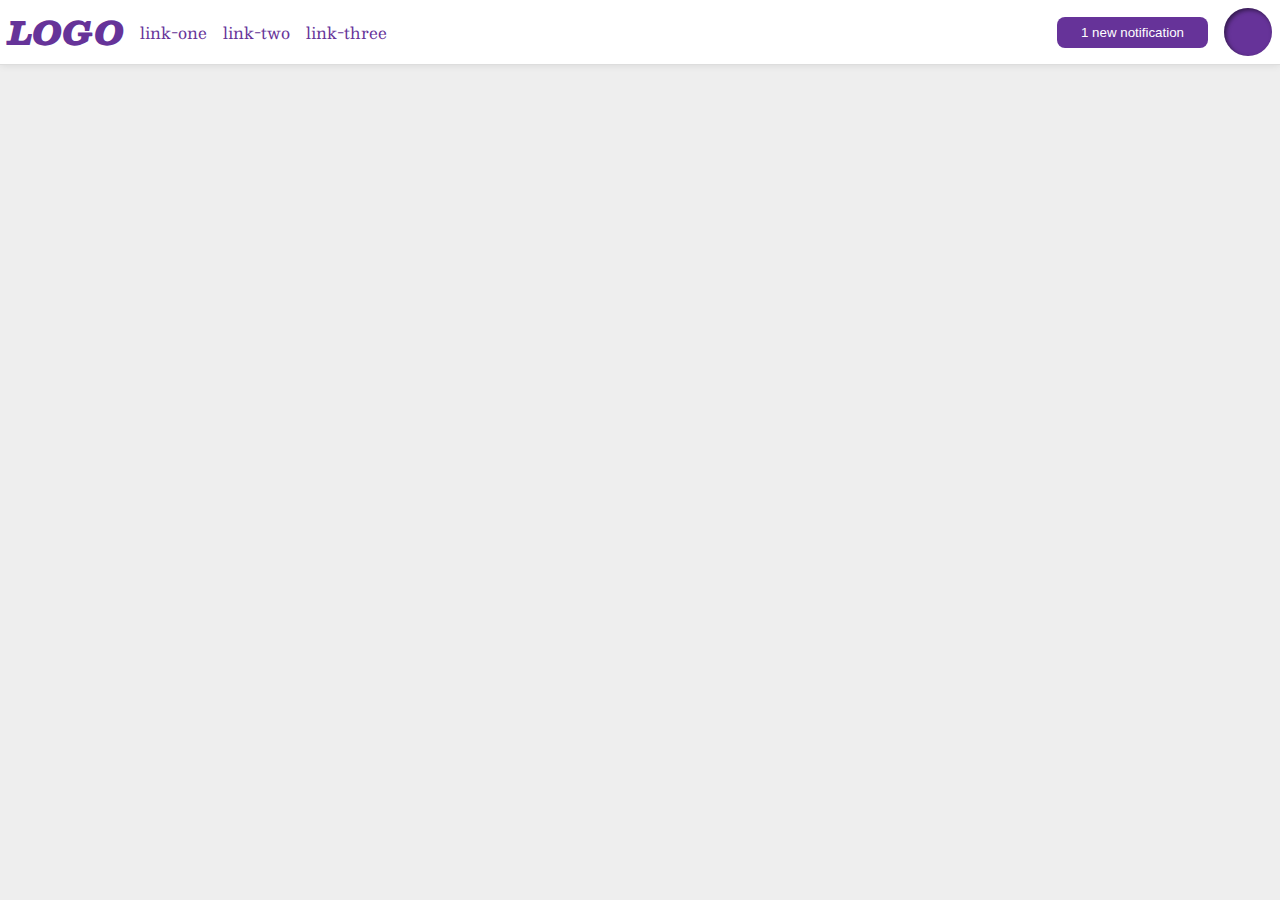
<file: flex/03-flex-header-2/index.html>
<!DOCTYPE html>
<html lang="en">
  <head>
    <meta charset="UTF-8">
    <meta http-equiv="X-UA-Compatible" content="IE=edge">
    <meta name="viewport" content="width=device-width, initial-scale=1.0">
    <title>Flex Header 2</title>
    <link rel="stylesheet" href="style.css">
  </head>
  <body>
    <div class="header">
      <div1>
      <div class="logo">
        LOGO
      </div>
      <ul class="links">
        <li><a href="google.com">link-one</a></li>
        <li><a href="google.com">link-two</a></li>
        <li><a href="google.com">link-three</a></li>
      </ul>
      </div1>
      <div2>
      <button class="notifications">
        1 new notification
      </button>
      <div class="profile-image"></div>
    </div2>
    </div>
  </body>
</html>
</file>
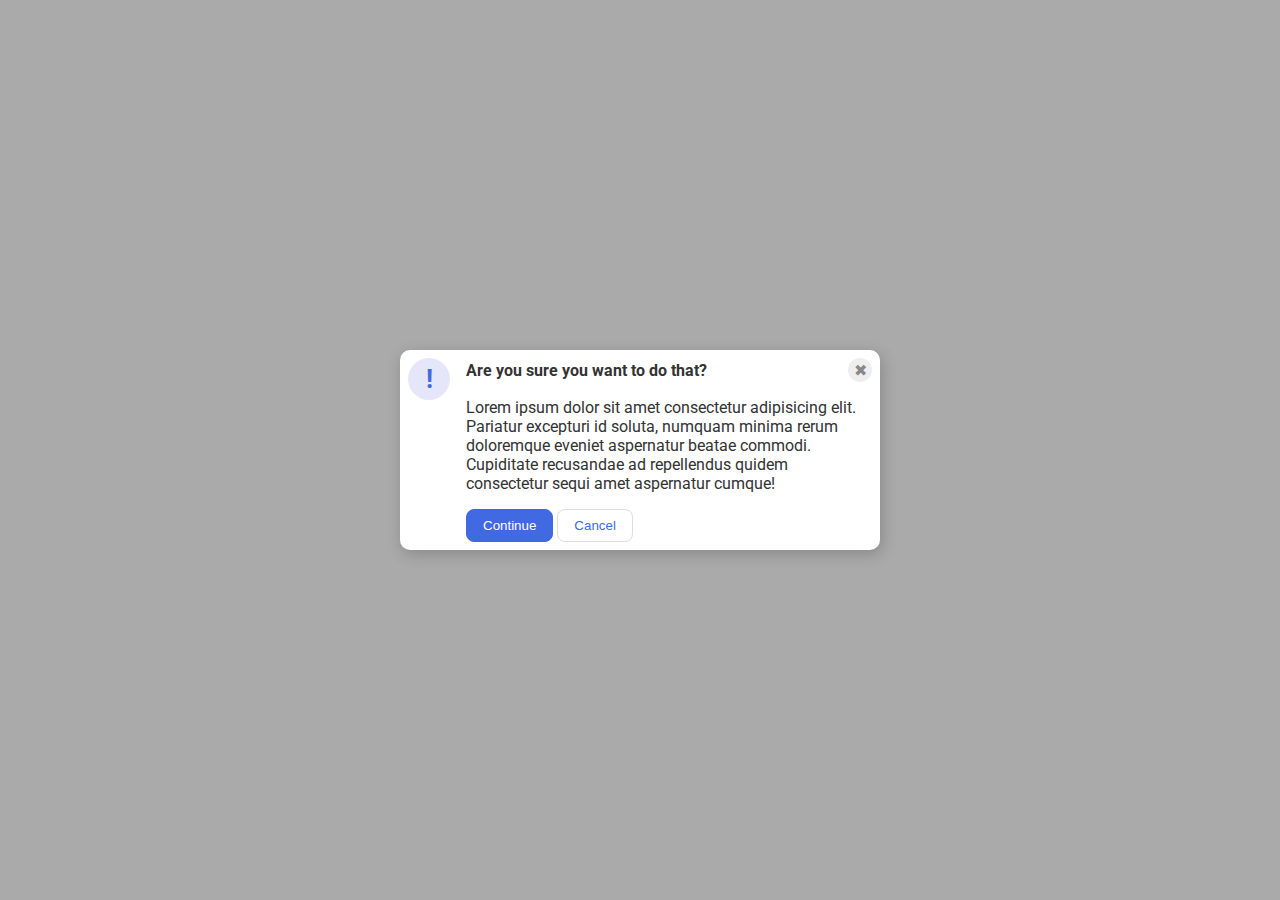
<file: flex/05-flex-modal/index.html>
<!DOCTYPE html>
<html lang="en">
  <head>
    <meta charset="UTF-8">
    <meta http-equiv="X-UA-Compatible" content="IE=edge">
    <meta name="viewport" content="width=device-width, initial-scale=1.0">
    <link rel="stylesheet" href="style.css">
    <title>Modal</title>
  </head>
  <body>
    <div class="modal">
      <div class="icon">!</div>
      <div class="right">
        <div class="right1">
        <div class="header">Are you sure you want to do that?</div>
        <div class="close-button">✖</div>
      </div>
      <div class="text">Lorem ipsum dolor sit amet consectetur adipisicing elit. Pariatur excepturi id soluta, numquam minima rerum doloremque eveniet aspernatur beatae commodi. Cupiditate recusandae ad repellendus quidem consectetur sequi amet aspernatur cumque!</div>
      
        <button class="continue">Continue</button>
        <button class="cancel">Cancel</button>
      </div>
    </div>
  </body>
</html>
</file>
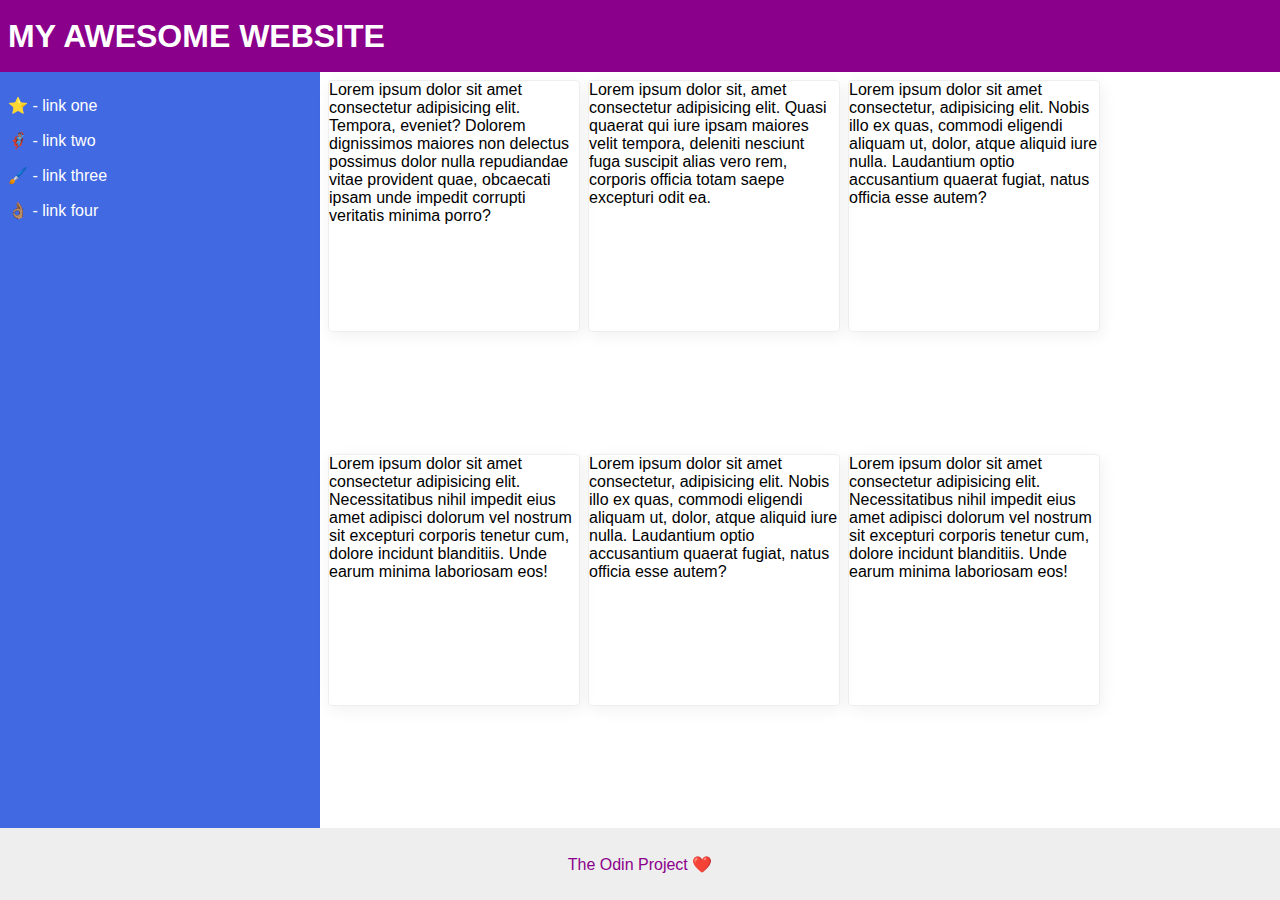
<file: flex/07-flex-layout-2/index.html>
<!DOCTYPE html>
<html lang="en">
  <head>
    <meta charset="UTF-8">
    <meta http-equiv="X-UA-Compatible" content="IE=edge">
    <meta name="viewport" content="width=device-width, initial-scale=1.0">
    <title>The Holy Grail</title>
    <link rel="stylesheet" href="style.css">
  </head>
  <body>
    <div class="header">
      MY AWESOME WEBSITE
    </div>
    
    <div class="mid">
    <div class="sidebar">
      <ul>
        <li><a href="#">⭐ - link one</a></li>
        <li><a href="#">🦸🏽‍♂️ - link two</a></li>
        <li><a href="#">🖌️ - link three</a></li>
        <li><a href="#">👌🏽 - link four</a></li>
      </ul>
    </div>
    <div class="cards">
    <div class="card">Lorem ipsum dolor sit amet consectetur adipisicing elit. Tempora, eveniet? Dolorem dignissimos maiores non delectus possimus dolor nulla repudiandae vitae provident quae, obcaecati ipsam unde impedit corrupti veritatis minima porro?</div>
    <div class="card">Lorem ipsum dolor sit, amet consectetur adipisicing elit. Quasi quaerat qui iure ipsam maiores velit tempora, deleniti nesciunt fuga suscipit alias vero rem, corporis officia totam saepe excepturi odit ea.</div>
    <div class="card">Lorem ipsum dolor sit amet consectetur, adipisicing elit. Nobis illo ex quas, commodi eligendi aliquam ut, dolor, atque aliquid iure nulla. Laudantium optio accusantium quaerat fugiat, natus officia esse autem?</div>
    <div class="card">Lorem ipsum dolor sit amet consectetur adipisicing elit. Necessitatibus nihil impedit eius amet adipisci dolorum vel nostrum sit excepturi corporis tenetur cum, dolore incidunt blanditiis. Unde earum minima laboriosam eos!</div>
    <div class="card">Lorem ipsum dolor sit amet consectetur, adipisicing elit. Nobis illo ex quas, commodi eligendi aliquam ut, dolor, atque aliquid iure nulla. Laudantium optio accusantium quaerat fugiat, natus officia esse autem?</div>
    <div class="card">Lorem ipsum dolor sit amet consectetur adipisicing elit. Necessitatibus nihil impedit eius amet adipisci dolorum vel nostrum sit excepturi corporis tenetur cum, dolore incidunt blanditiis. Unde earum minima laboriosam eos!</div>
    </div>
    
    </div>
    <div class="footer">
      The Odin Project ❤️
    </div>
  </body>
</html>
</file>
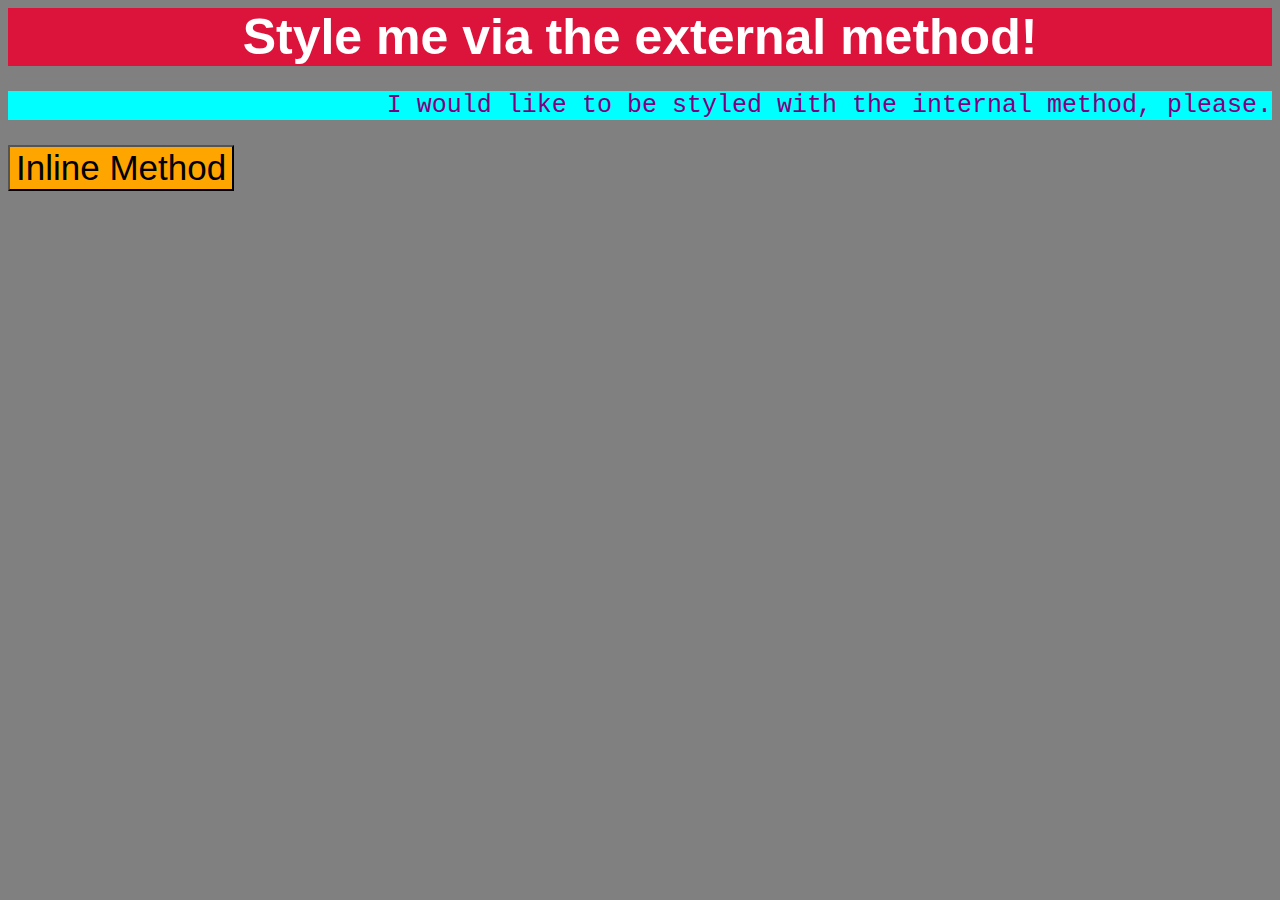
<file: foundations/01-css-methods/index.html>
<!DOCTYPE html>
<html lang="en">
  <head>
    <meta charset="UTF-8">
    <meta http-equiv="X-UA-Compatible" content="IE=edge">
    <meta name="viewport" content="width=device-width, initial-scale=1.0">
    <title>Methods for Adding CSS</title>
    <link rel="stylesheet" href="./style.css">
    <style>
      p {
        background-color: aqua;
        color: purple;
        font-size: 25px;
        font-family: 'Courier New', Courier, monospace;
        font-weight: lighter;
        text-align: right;
      }
    </style>
  </head>
  <body>
    <div>Style me via the external method!</div>
    <p>I would like to be styled with the internal method, please.</p>
    <button style="color:black; background-color:orange; font-size: 35px;">Inline Method</button>
  </body>
</html>
</file>
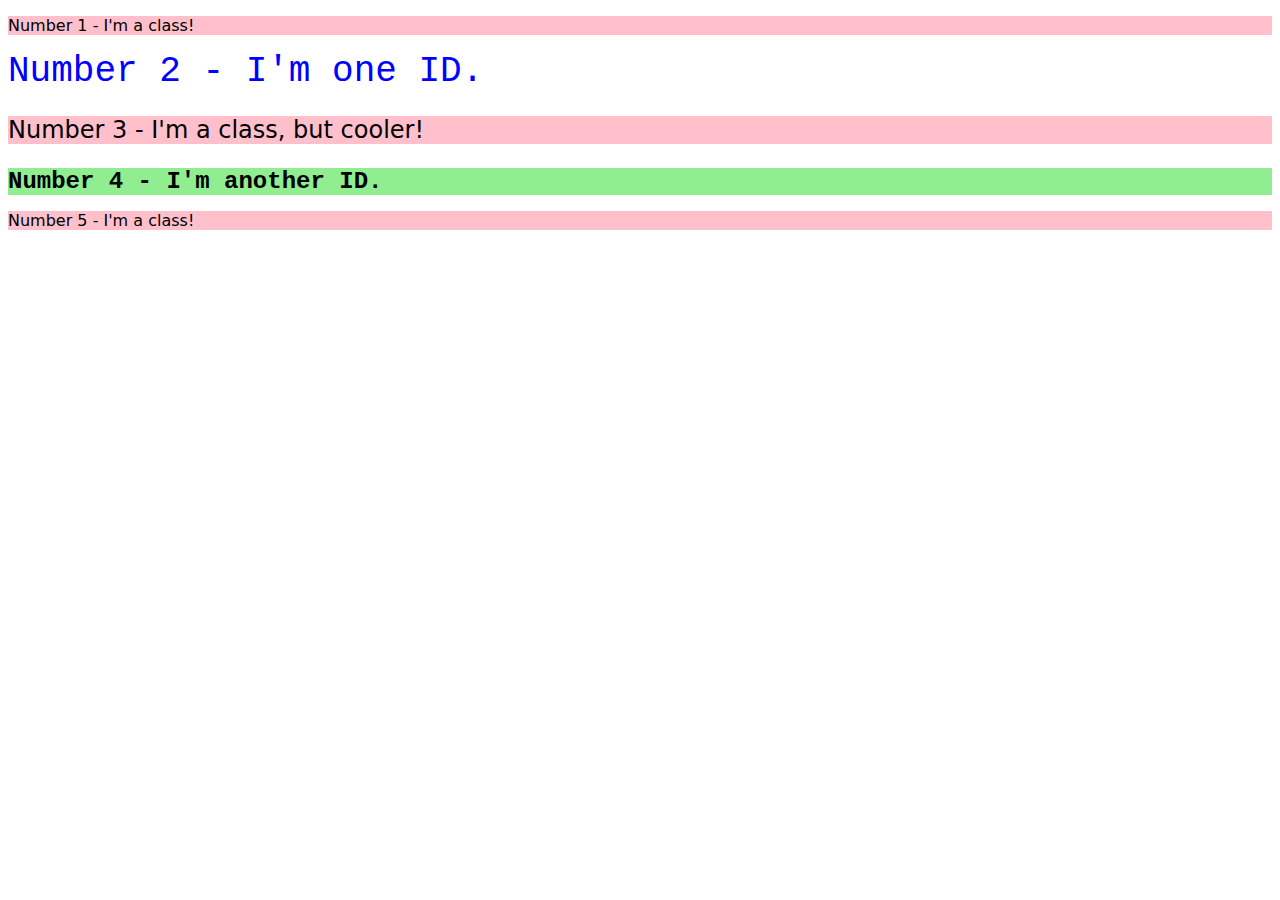
<file: foundations/02-class-id-selectors/index.html>
<!DOCTYPE html>
<html lang="en">
  <head>
    <meta charset="UTF-8">
    <meta http-equiv="X-UA-Compatible" content="IE=edge">
    <meta name="viewport" content="width=device-width, initial-scale=1.0">
    <title>Class and ID Selectors</title>
    <link rel="stylesheet" href="style.css">
  </head>
  <body>
    <p class="jiujiu">Number 1 - I'm a class!</p>
    <div id="yin">Number 2 - I'm one ID.</div>
    <p class="jiujiu cooler">Number 3 - I'm a class, but cooler!</p>
    <div id="xiang">Number 4 - I'm another ID.</div>
    <p class="jiujiu">Number 5 - I'm a class!</p>
  </body>
</html>
</file>
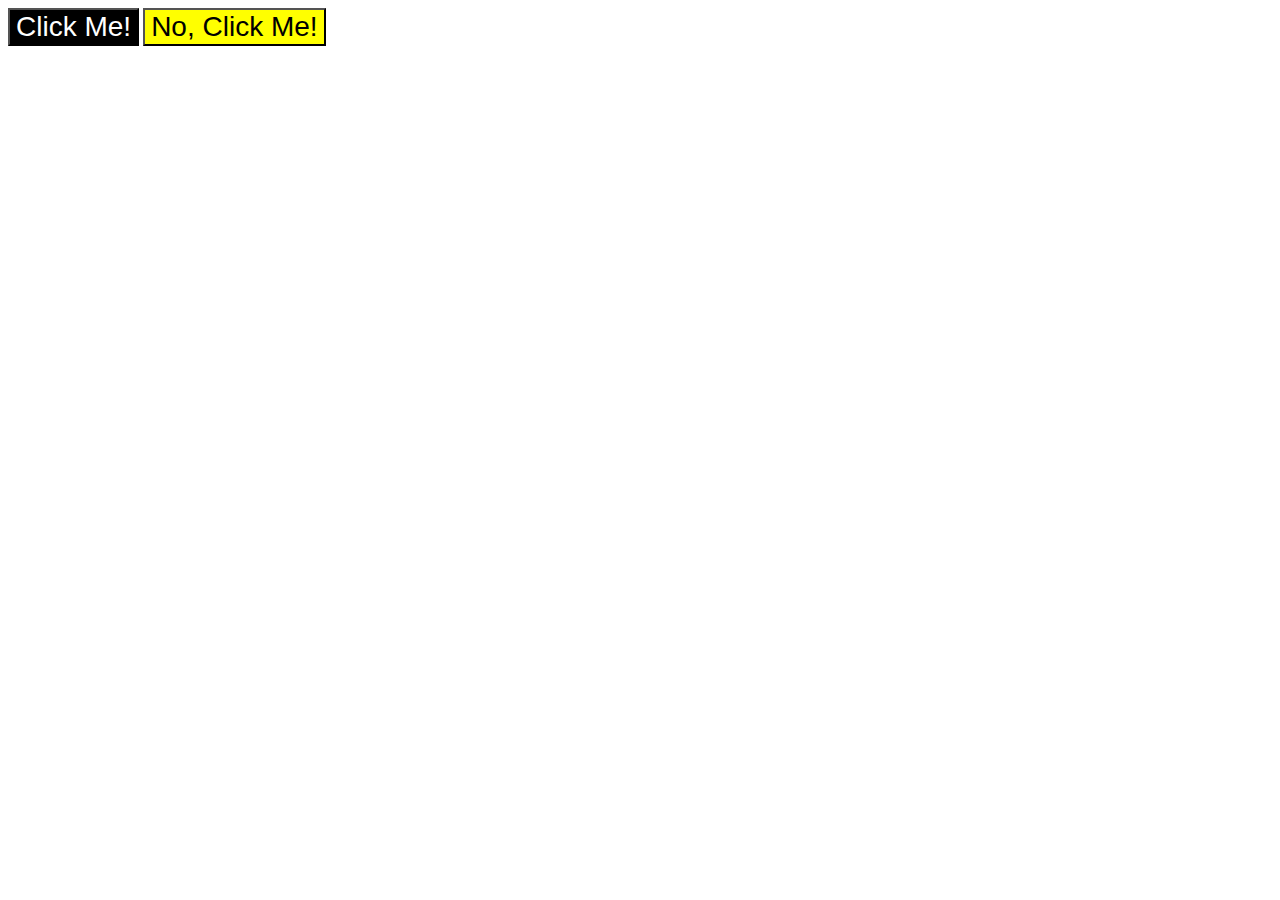
<file: foundations/03-grouping-selectors/index.html>
<!DOCTYPE html>
<html lang="en">
  <head>
    <meta charset="UTF-8">
    <meta http-equiv="X-UA-Compatible" content="IE=edge">
    <meta name="viewport" content="width=device-width, initial-scale=1.0">
    <title>Grouping Selectors</title>
    <link rel="stylesheet" href="style.css">
  </head>
  <body>
    <button class="black">Click Me!</button>
    <button class="yellow">No, Click Me!</button>
  </body>
</html>
</file>
<file: flex/03-flex-header-2/style.css>
/* this is some magical font-importing.  
you'll learn about it later. */
@import url('https://fonts.googleapis.com/css2?family=Besley:ital,wght@0,400;1,900&display=swap');

body {
  margin: 0;
  background: #eee;
  font-family: Besley, serif;
}

.header {
  background: white;
  border-bottom: 1px solid #ddd;
  box-shadow: 0 0 8px rgba(0,0,0,.1);
}

.profile-image {
  background: rebeccapurple;
  box-shadow: inset 2px 2px 4px rgba(0,0,0,.5);
  border-radius: 50%;
  width: 48px;
  height: 48px;
}

.logo {
  color: rebeccapurple;
  font-size: 32px;
  font-weight: 900;
  font-style: italic;
}

button {
  border: none;
  border-radius: 8px;
  background: rebeccapurple;
  color: white;
  padding: 8px 24px;
}

a {
  /* this removes the line under our links */
  text-decoration: none;
  color: rebeccapurple;
}

ul {
  list-style-type: none;
}


.header{
  display: flex;
  align-items: center;
  justify-content: space-between;
}

div1 {
  display: flex;
  gap: 1rem;
  /* border: 2px solid black; */
  align-items: center;
  padding-left: .5rem;
}

div2 {
  display:flex;
  gap: 1rem;
  align-items: center;
  padding: .5rem;
}

ul {
  display: flex;
  padding: 0rem;
  gap: 1rem;
}
</file>
<file: flex/05-flex-modal/style.css>
@import url('https://fonts.googleapis.com/css2?family=Roboto:wght@400;700&display=swap');

html, body {
  height: 100%;
}

body {
  font-family: Roboto, sans-serif;
  margin: 0;
  background: #aaa;
  color: #333;
  /* I'll give you this one for free lol */
  display: flex;
  align-items: center;
  justify-content: center;
}

.modal {
  background: white;
  width: 480px;
  border-radius: 10px;
  box-shadow: 2px 4px 16px rgba(0,0,0,.2);
}

.icon {
  color: royalblue;
  font-size: 26px;
  font-weight: 700;
  background: lavender;
  width: 42px;
  height: 42px;
  border-radius: 50%;
  display: flex;
  align-items: center;
  justify-content: center;
}

.close-button {
  background: #eee;
  border-radius: 50%;
  color: #888;
  font-weight: 400;
  font-size: 16px;
  height: 24px;
  width: 24px;
  display: flex;
  align-items: center;
  justify-content: center;
}

button {
  padding: 8px 16px;
  border-radius: 8px;
}

button.continue {
  background: royalblue;
  border: 1px solid royalblue;
  color: white;
}

button.cancel {
  background: white;
  border: 1px solid #ddd;
  color: royalblue;
}

.modal {
  display: flex;
}

.icon {
  flex: 1 0 auto;
  margin: .5rem
}

.right1 {
  display: flex;
  align-items: center;
  justify-content: space-between;
  font-weight:bold;
  margin-bottom: 1rem;
}

.right {
  margin: .5rem;
}

button {
  margin-top: 1rem;
}
</file>
<file: flex/07-flex-layout-2/style.css>
body {
  font-family: -apple-system, BlinkMacSystemFont, 'Segoe UI', Roboto, Oxygen, Ubuntu, Cantarell, 'Open Sans', 'Helvetica Neue', sans-serif;
  margin: 0;
  min-height: 100vh;
}

.header {
  height: 72px;
  background: darkmagenta;
  color: white;
}

.footer {
  height: 72px;
  background: #eee;
  color: darkmagenta;
}

.sidebar {
  width: 300px;
  background: royalblue;
}

.card {
  border: 1px solid #eee;
  box-shadow: 2px 4px 16px rgba(0,0,0,.06);
  border-radius: 4px;
}

/* my solution */

.header {
  display: flex;
  font-size: 32px;
  font-weight: 900;
  align-items: center;
  padding-left: .5rem
}

body {
  display:flex;
  flex-direction: column;
  justify-content: space-between
}

.mid {
  display: flex;
  flex: 1;
}

.sidebar {
  width: 20rem;
}

ul {
  display: flex;
  flex-direction: column;
  gap: 1rem;
  list-style-type: none;
  padding: .5rem;
}

a {
  text-decoration: none;
  color: white;
}

.cards {
  display: flex;
  flex-wrap: wrap;
  flex: 1;
  padding: .5rem;
  gap: .5rem;
}

.card {
  width: 250px;
  height: 250px;
}

.footer {
  display: flex;
  align-items: center;
  justify-content: center;
}
</file>
<file: foundations/01-css-methods/style.css>
div {
    background-color: crimson;
    color: white;
    font-size: 50px;
    text-align: center;
    font-family: 'Franklin Gothic Medium', 'Arial Narrow', Arial, sans-serif;
    font-weight: bold;
}

* {
    background-color: gray;
}
</file>
<file: foundations/02-class-id-selectors/style.css>
/* all odd elements */
.jiujiu {
    background-color: pink;
    font-family: verdana, 'dejavu sans', sans-serif;
}

/* second element */
#yin {
    color: blue;
    font-size: 36px;
}

/* third element */
.cooler{
    font-size: 24px
}

/* fourth element */
#xiang {
    background-color: lightgreen;
    font-weight: bold;
    font-size: 24px
}

* {
    font-family:'Courier New', Courier, monospace;
}
</file>
<file: foundations/03-grouping-selectors/style.css>
.black {
    background-color: black;
    color: white;
}

.yellow{
    background-color: yellow;
}

.black, .yellow{
    font-family: Helvetica, "Times New Roman", sans-serif;
    font-size: 28px;
}
</file>
